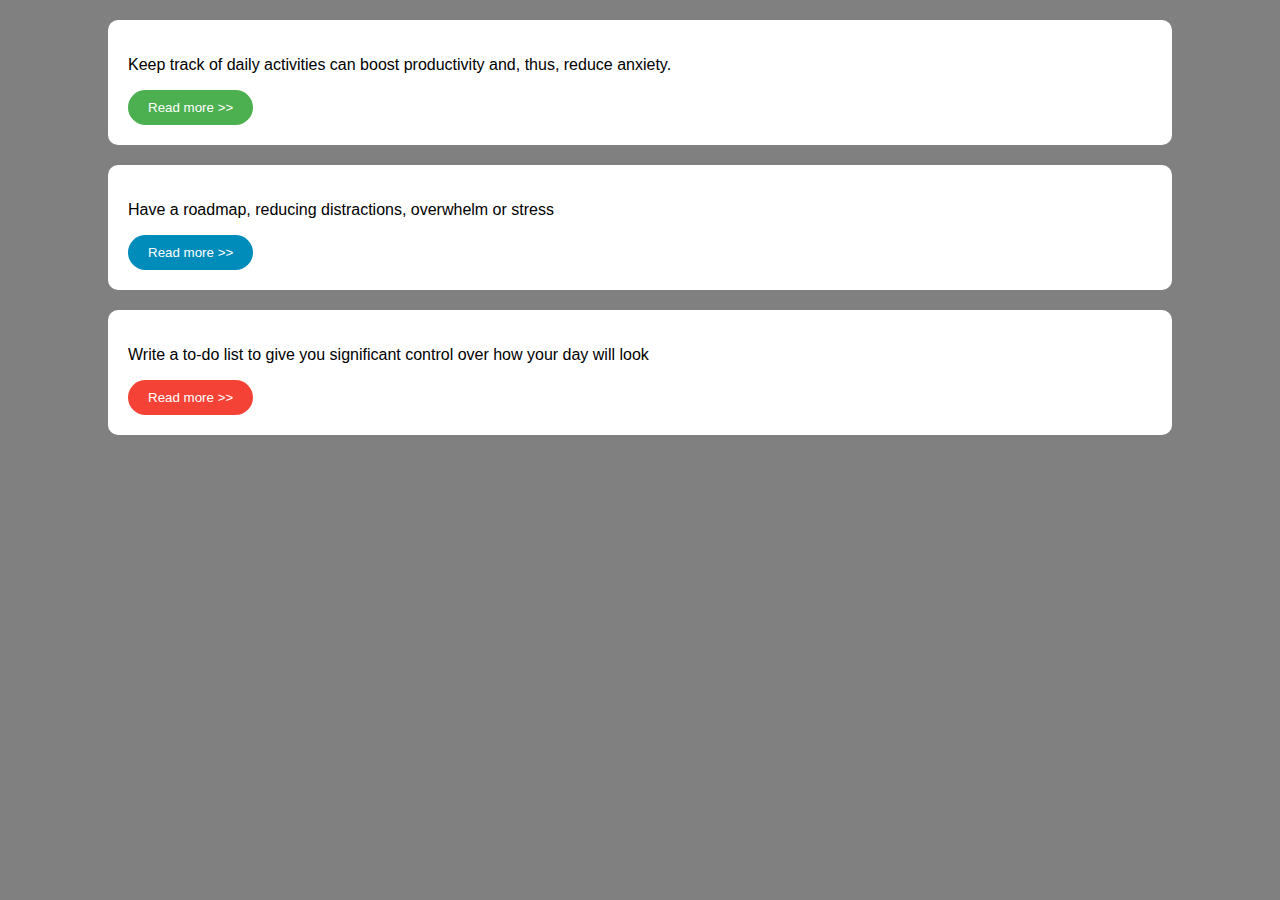
<file: START CODE/EX-1/index.html>
<!DOCTYPE html>
<html lang="en">
<head>
    <meta charset="UTF-8">
    <meta http-equiv="X-UA-Compatible" content="IE=edge">
    <meta name="viewport" content="width=device-width, initial-scale=1.0">
    <link rel="stylesheet" href="style.css">
</head>
<body>

  <div class="box">
      <p>Keep track of daily activities can boost productivity and, thus, reduce anxiety.</p>
      <button class="button1">Read more >></button>
  </div>
  <div class="box">
      <p>Have a roadmap, reducing distractions, overwhelm or stress</p>
      <button class="button2">Read more >></button>
  </div>
  <div class="box">
      <p>Write a to-do list to give you significant control over how your day will look</p>
      <button class="button3">Read more >></button>
  </div>
</body>
</html>
</file>
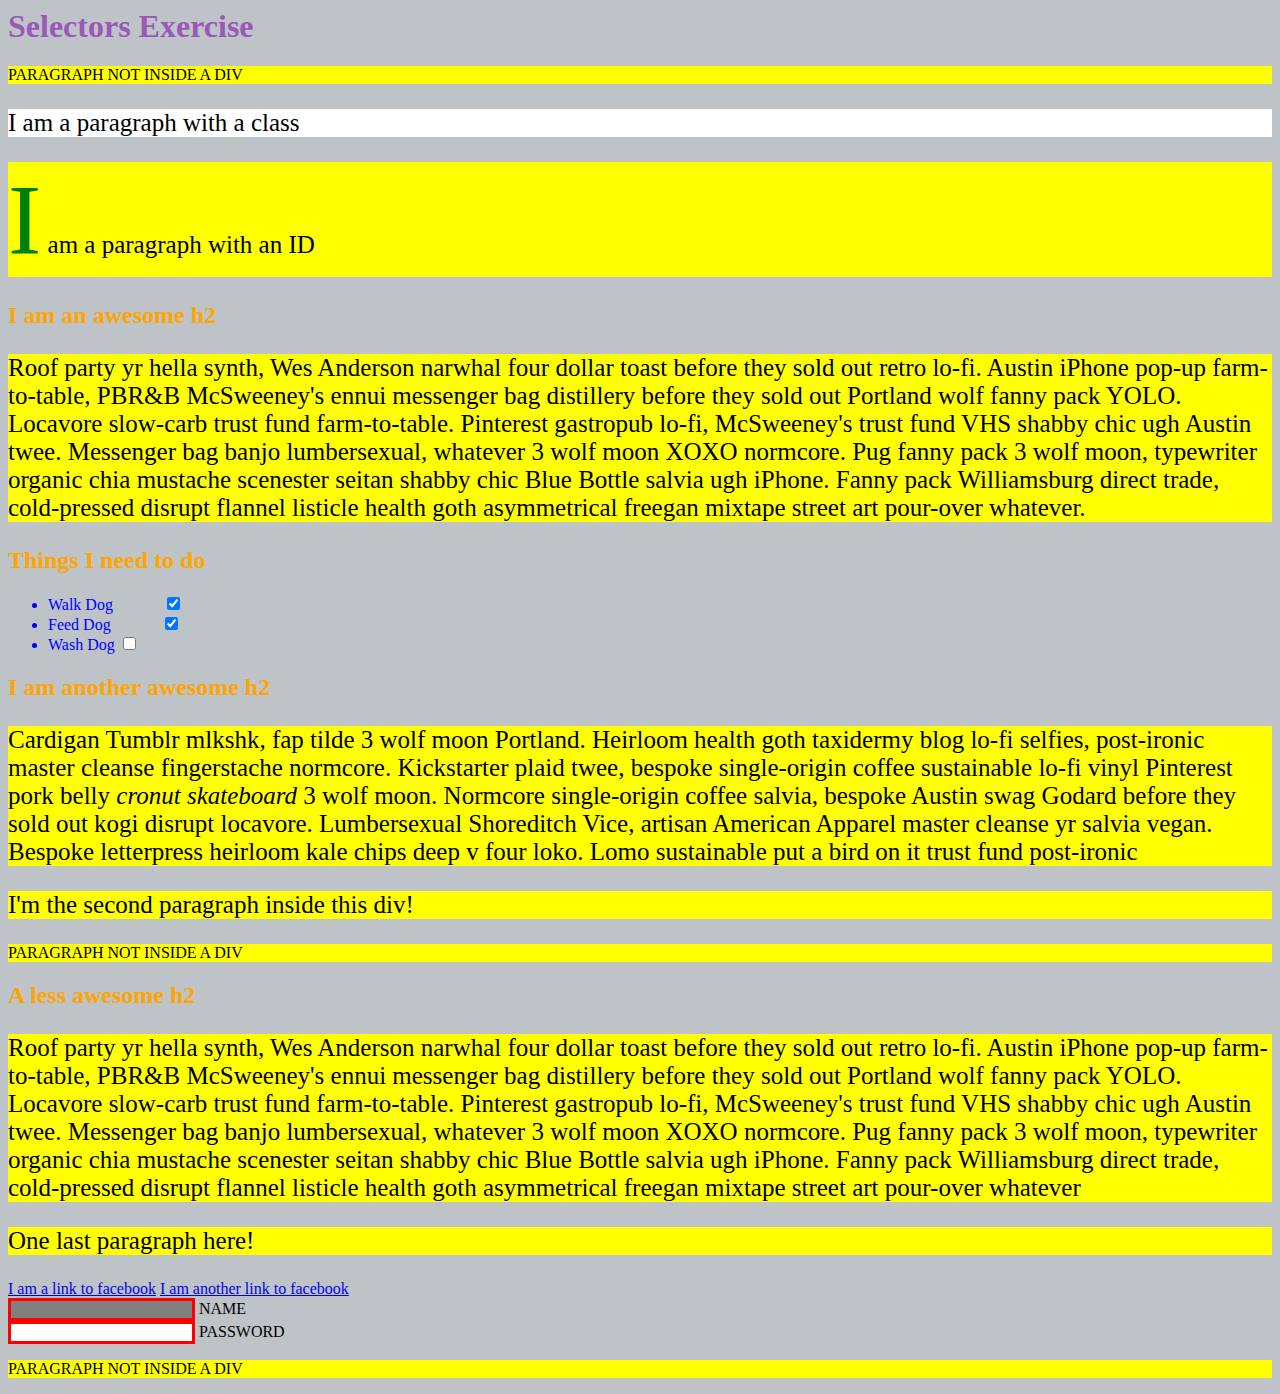
<file: START CODE/EX-2/index.html>
<html>
  <head>
    <meta charset="UTF-8" />
    <title>Selectors Exercise</title>
    <link rel="stylesheet" type="text/css" href="selectors.css" />
  </head>
  <body>
    <h1>Selectors Exercise</h1>

    <p>PARAGRAPH NOT INSIDE A DIV</p>

    <div>
      <p class="hello">I am a paragraph with a class</p>
      <p id="special">I am a paragraph with an ID</p>

      <h2>I am an awesome h2</h2>

      <p>
        Roof party yr hella synth, Wes Anderson narwhal four dollar toast before
        they sold out retro lo-fi. Austin iPhone pop-up farm-to-table, PBR&B
        McSweeney's ennui messenger bag distillery before they sold out Portland
        wolf fanny pack YOLO. Locavore slow-carb trust fund farm-to-table.
        Pinterest gastropub lo-fi, McSweeney's trust fund VHS shabby chic ugh
        Austin twee. Messenger bag banjo lumbersexual, whatever 3 wolf moon XOXO
        normcore. Pug fanny pack 3 wolf moon, typewriter organic chia mustache
        scenester seitan shabby chic Blue Bottle salvia ugh iPhone. Fanny pack
        Williamsburg direct trade, cold-pressed disrupt flannel listicle health
        goth asymmetrical freegan mixtape street art pour-over whatever.
      </p>
    </div>

    <div>
      <h2>Things I need to do</h2>

      <ul>
        <li>Walk Dog <input type="checkbox" checked /></li>
        <li>Feed Dog <input type="checkbox" checked /></li>
        <li>Wash Dog <input type="checkbox" /></li>
      </ul>
    </div>

    <div>
      <h2>I am another awesome h2</h2>

      <p>
        Cardigan Tumblr mlkshk, fap tilde 3 wolf moon Portland. Heirloom health
        goth taxidermy blog lo-fi selfies, post-ironic master cleanse
        fingerstache normcore. Kickstarter plaid twee, bespoke single-origin
        coffee sustainable lo-fi vinyl Pinterest pork belly
        <em>cronut skateboard</em> 3 wolf moon. Normcore single-origin coffee
        salvia, bespoke Austin swag Godard before they sold out kogi disrupt
        locavore. Lumbersexual Shoreditch Vice, artisan American Apparel master
        cleanse yr salvia vegan. Bespoke letterpress heirloom kale chips deep v
        four loko. Lomo sustainable put a bird on it trust fund post-ironic
      </p>

      <p>I'm the second paragraph inside this div!</p>
    </div>

    <p>PARAGRAPH NOT INSIDE A DIV</p>

    <div>
      <h2>A less awesome h2</h2>

      <p>
        Roof party yr hella synth, Wes Anderson narwhal four dollar toast before
        they sold out retro lo-fi. Austin iPhone pop-up farm-to-table, PBR&B
        McSweeney's ennui messenger bag distillery before they sold out Portland
        wolf fanny pack YOLO. Locavore slow-carb trust fund farm-to-table.
        Pinterest gastropub lo-fi, McSweeney's trust fund VHS shabby chic ugh
        Austin twee. Messenger bag banjo lumbersexual, whatever 3 wolf moon XOXO
        normcore. Pug fanny pack 3 wolf moon, typewriter organic chia mustache
        scenester seitan shabby chic Blue Bottle salvia ugh iPhone. Fanny pack
        Williamsburg direct trade, cold-pressed disrupt flannel listicle health
        goth asymmetrical freegan mixtape street art pour-over whatever
      </p>

      <p>One last paragraph here!</p>

      <a href="https://www.facebook.com">I am a link to facebook</a>
      <a href="https://www.facebook.com">I am another link to facebook</a>
      <br />

      <input type="text" name="name" /><label> Name</label><br />
      <input type="password" name="password" /><label> Password</label><br />
    </div>

    <p>PARAGRAPH NOT INSIDE A DIV</p>
  </body>
</html>
</file>
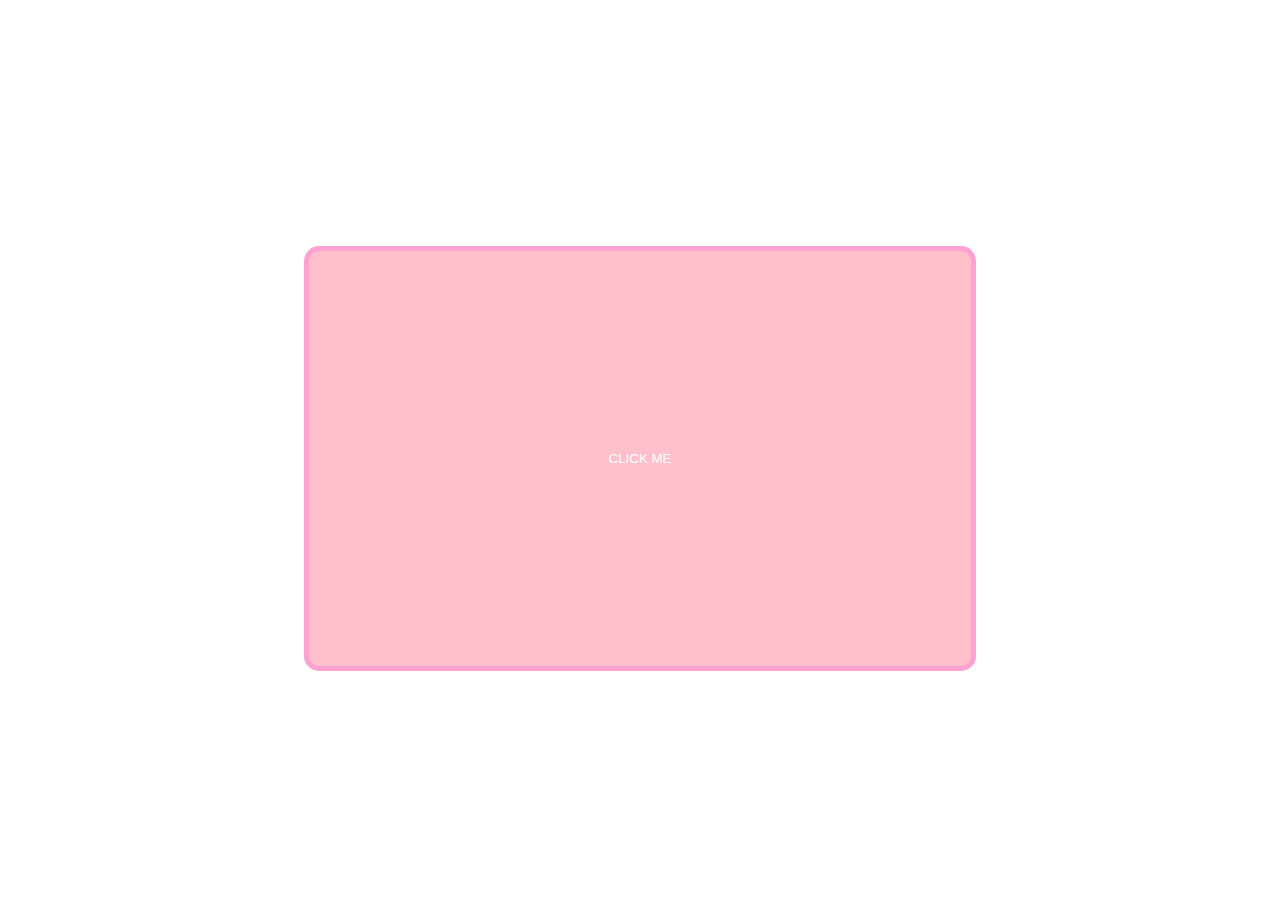
<file: START CODE/EX-3/index.html>
<!DOCTYPE html>
<html lang="en">
  <head>
    <meta charset="UTF-8" />
    <link rel="stylesheet" type="text/css" href="style.css" />
  </head>
  <body>
    <button class="my-button">CLICK ME</button>
  </body>
</html>
</file>
<file: START CODE/EX-1/style.css>
body {
    background: grey;
    font-family: sans-serif;
}
.box {
    background-color: white;
    border-radius: 10px;
    padding: 20px;
    margin: 20px 100px
}
button {
    border: none;
    border-radius: 30px;
    padding: 10px 20px;
    cursor: pointer;
}
.button1 {
    background-color: #4CAF50; /* Green */
    color: white;
}

.button2 {
    background-color: #008CBA; /* Blue */
    color: white;
}

.button3 {
    background-color: #f44336; /* Red */
    color: white;
}
</file>
<file: START CODE/EX-2/selectors.css>
/* Style the HTML elements according to the following instructions. 
DO NOT ALTER THE EXISTING HTML TO DO THIS.  WRITE ONLY CSS!*/
 

/* MANDATORY CHALLENGES */

/* Give the <body> element a background of #bdc3c7*/

/* Make the <h1> element #9b59b6*/

/* Make all <h2> elements orange */

/* Make all <li> elements blue(pick your own hexadecimal blue)*/ 

/*Change the background on every paragraph to be yellow*/

/*Make all inputs have a 3px red border*/

/* Give everything with the class 'hello' a white background*/
body {
    background-color: #bdc3c7;
}
h1 {
    color: #9b59b6
}
h2 {
    color: orange;
}
li {
    color: #0000FF;
}
p {
    background-color: yellow;
}
input {
    border: 3px solid red;
}
.hello {
    background-color: white;
}
#special {
    border: 2px solid rgb (0, 0, 255);
}




/* BONUS CHALLENGES */
/*You may need to research some other selectors and properties*/
/*Give the element with id 'special' a 2px solid blue border (pick your own rgb blue)*/


/* Make all the <p>'s that are nested inside of divs 25px font(font-size: 25px)*/

/* Make only inputs with type 'text' have a gray background*/

/* Make all "checked" checkboxes have a left margin of 50px(margin-left: 50px)*/

/* Make the <label> elements all UPPERCASE without changing the HTML(definitely look this one up*/

/* Make the first letter of the element with id 'special' green and 100px font size(font-size: 100)*/

/* Make the <h1> element's color change to blue when hovered over */
div p {
    font-size: 25px;
}
input[type="text"] {
    background-color: gray;
}
input[type="checkbox"]:checked {
    margin-left : 50px;
}
label {
    text-transform: uppercase
}
#special::first-letter {
    color : green;
    font-size: 100px;
}
h1:hover {
    color: blue;
}
</file>
<file: START CODE/EX-3/style.css>
/* TODO */
body{
    min-height: 100vh;
    display:flex;
    justify-content: center;
    align-items: center;
}
button {
    background-color: rgb(255, 192, 203);
    color: white;
    border: 5px solid rgba(255, 64, 233, 0.233);
    border-radius: 15px;
    padding: 200px 300px;
    cursor: pointer;
}
button:hover {
    background-color: purple;;
}
</file>
